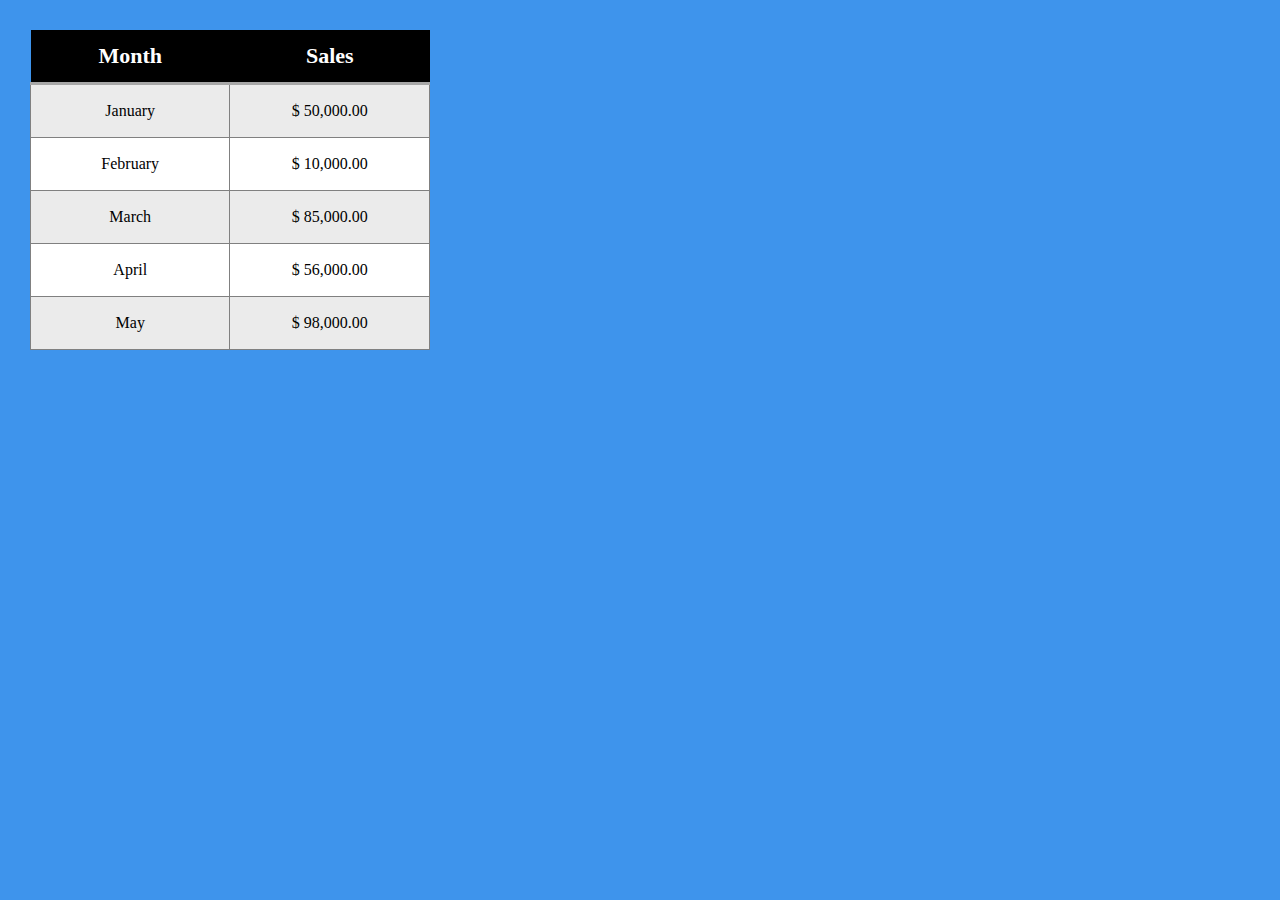
<file: week07/day02/FancyTable/FancyTable.html>
<!DOCTYPE html>
<html lang="en">
<head>
    <meta charset="UTF-8">
    <meta name="viewport" content="width=device-width, initial-scale=1.0">
    <meta http-equiv="X-UA-Compatible"
          content="ie=edge">
    <link rel="stylesheet" type="text/css" media="screen" href="FTmain.css" />
    <link href="https://fonts.googleapis.com/css?family=Merriweather" rel="stylesheet">
    <title>Title</title>
</head>
<body>
<table>
    <thead>
    <tr>
        <th>Month</th>
        <th>Sales</th>
    </tr>
    </thead>
    <tbody>
    <tr>
        <td>January</td>
        <td>$ 50,000.00</td>
    </tr>
    <tr>
        <td>February</td>
        <td>$ 10,000.00</td>
    </tr>
    <tr>
        <td>March</td>
        <td>$ 85,000.00</td>
    </tr>
    <tr>
        <td>April</td>
        <td>$ 56,000.00</td>
    </tr>
    <tr>
        <td>May</td>
        <td>$ 98,000.00</td>
    </tr>
    </tbody>
</table>
</body>
</html>
</file>
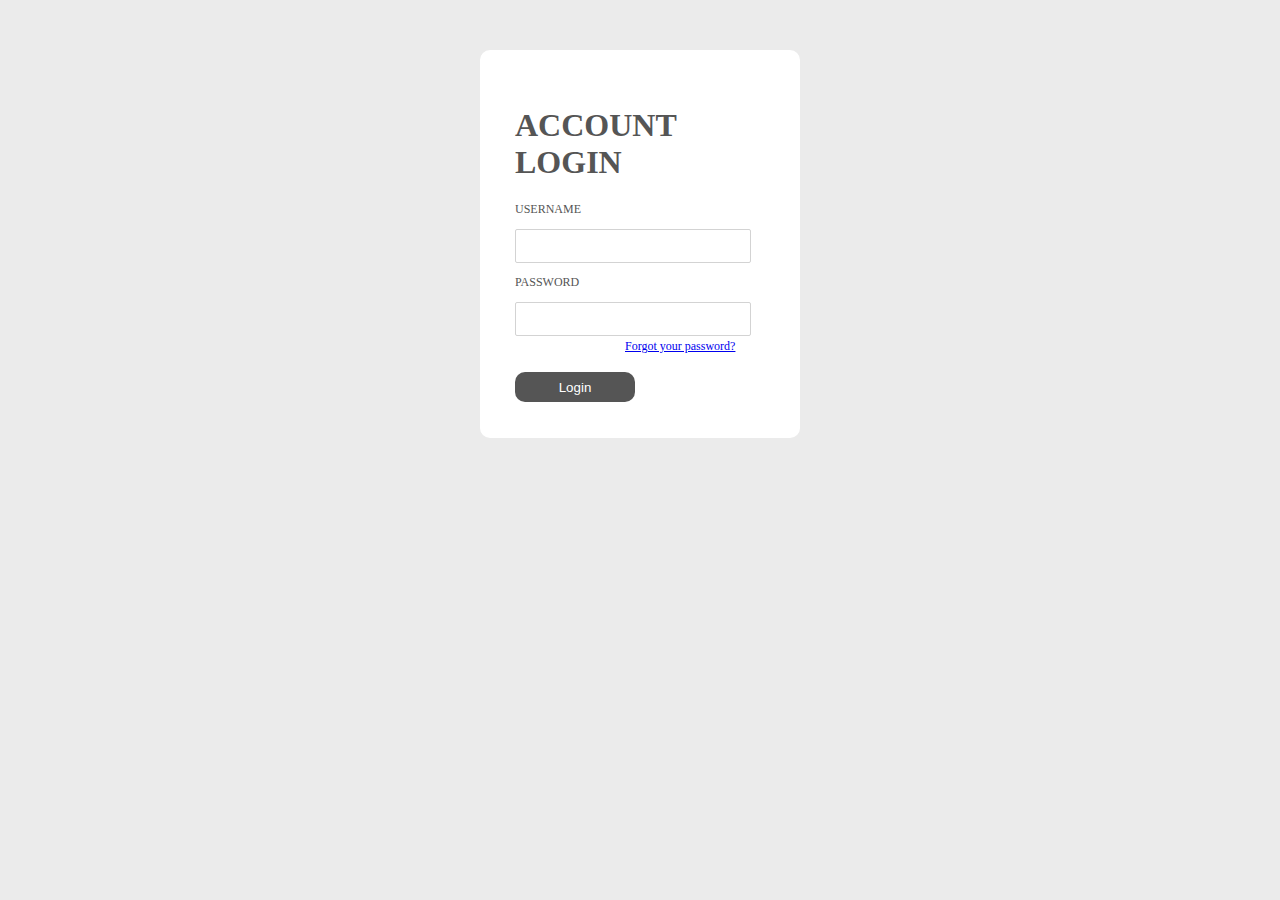
<file: week07/day02/LoginForm/LoginForm.html>
<!DOCTYPE html>
<html lang="en">
<head>
    <meta charset="UTF-8">
    <meta name="viewport" content="width=device-width, initial-scale=1.0">
    <meta http-equiv="X-UA-Compatible"
          content="ie=edge">
    <link rel="stylesheet" type="text/css" media="screen" href="LFmain.css"/>
    <link href="https://fonts.googleapis.com/css?family=Merriweather" rel="stylesheet">
    <title>Title</title>
</head>
<body>
<form action="/posthere" method="post">
    <h1>ACCOUNT LOGIN</h1>
    <div>
        <tr>
            <p>USERNAME</p>
            <input type="text" id="username"
                   name="username"/>
        </tr>
    </div>
    <div>
        <tr>
            <p>PASSWORD</p>
            <input type="password" id="password"
                   name="password"/>
        </tr>
    </div>
    <div>
        <a href="forgotpwlink.asp">Forgot your password?</a>
        <br><br>
    </div>
    <input type="submit" value="Login">
</form>

</body>
</html>
</file>
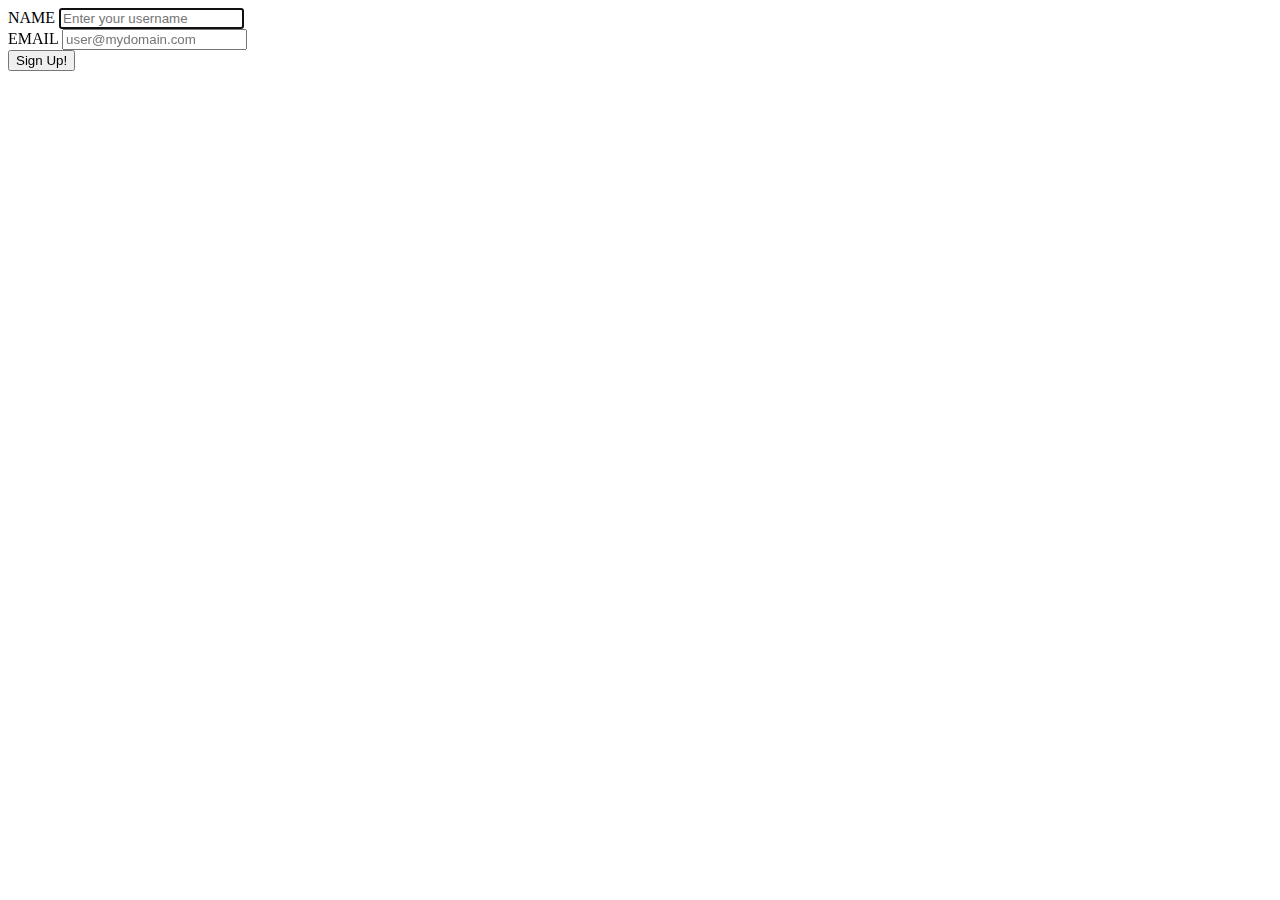
<file: week07/day02/NewsLetter/NewsLetter.html>
<!DOCTYPE html>
<html lang="en">
<head>
    <meta charset="UTF-8">
    <meta name="viewport" content="width=device-width, initial-scale=1.0">
    <meta http-equiv="X-UA-Compatible"
          content="ie=edge">
    <title>Form</title>
</head>
<body>
<form action="https://newsletter-ws.herokuapp.com/signup" method="post">
    <div>
        <label>NAME</label>
        <input type="text" name="name" autofocus required minlength="3" placeholder="Enter your username">
    </div>
    <div>
        <label>EMAIL</label>
        <input type="email" name="email" required placeholder="user@mydomain.com">

    </div>

    <input type="submit" value="Sign Up!">

</form>

</body>
</html>
</file>
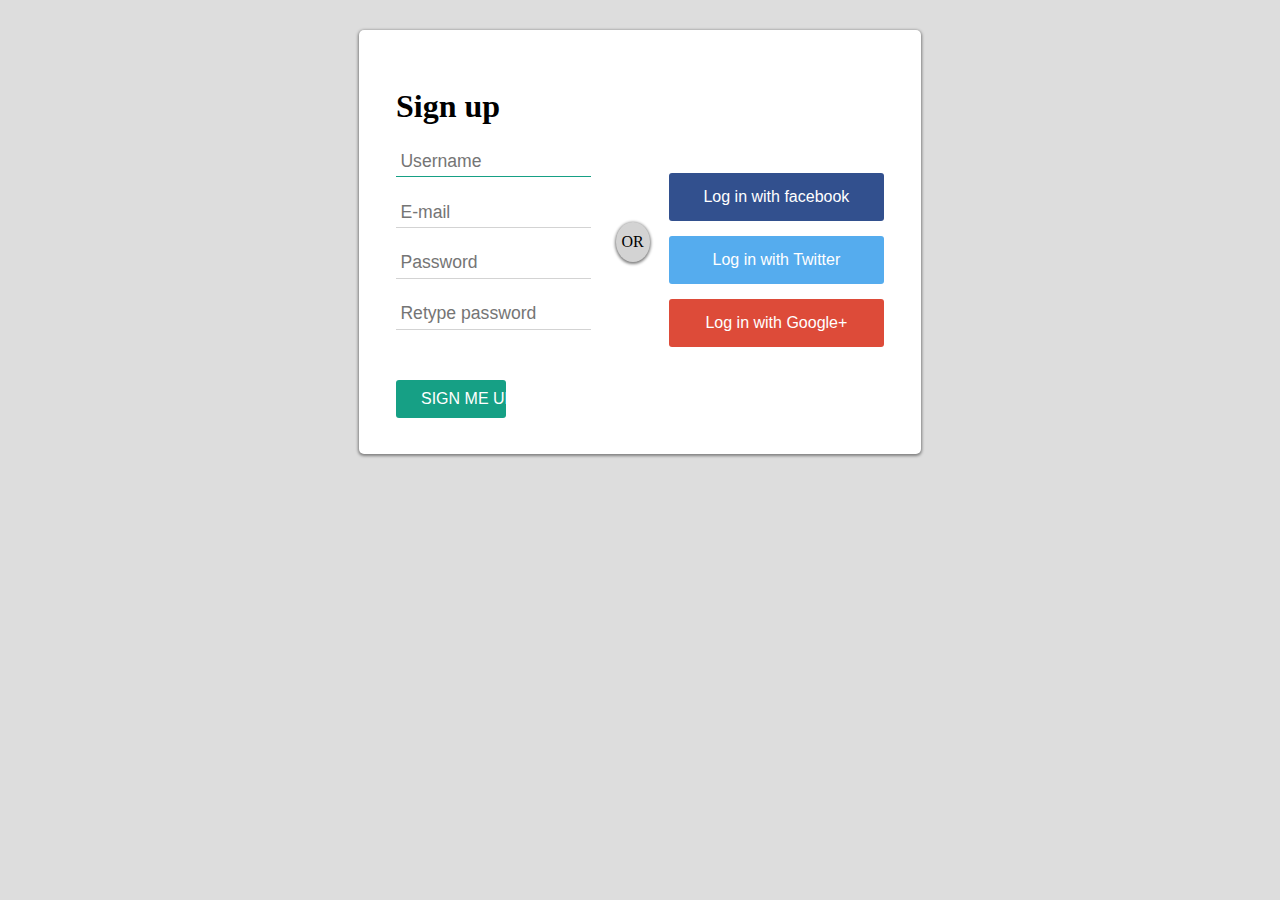
<file: week07/day02/SignUpForm/SignUpForm.html>
<!DOCTYPE html>
<html lang="en">
<head>
    <meta charset="UTF-8">
    <meta name="viewport" content="width=device-width, initial-scale=1.0">
    <meta http-equiv="X-UA-Compatible"
          content="ie=edge">
    <link rel="stylesheet" type="text/css" media="screen" href="SUFmain.css"/>
    <title>Sign Up Form</title>
</head>
<body>
<div class="signup">
    <div>
        <form action="https://newsletter-ws.herokuapp.com/register" method="POST">
            <div >
                <h1 id="title">Sign up</h1>
            </div>
            <div>
                <input type="name" id="name" name="name" required placeholder="Username" autofocus>
            </div>
            <div>
                <input type="email" name="email" required placeholder="E-mail">
            </div>
            <div>
                <input type="password" name="password" required placeholder="Password">
            </div>
            <div>
                <input type="password" name="passwordConfirm"  required placeholder="Retype password">
            </div>
            <div>
                <input type="submit" value="SIGN ME UP!">
            </div>
        </form>
    </div>
    <div class="middle_aligned">
        <p class="or_button">OR</p>
    </div>
    <div>
        <button type="button" class="buttonF">Log in with facebook</button>
        <button type="button" class="buttonT">Log in with Twitter</button>
        <button type="button" class="buttonG">Log in with Google+</button>
    </div>
</div>
</body>
</html>
</file>
<file: week07/day02/FancyTable/FTmain.css>
th {
    background-color: black;
    color: white;
    font-size: 22px;
    border-color: rgb(167, 167, 167);
    border-bottom-style: solid;

}

table {
    border-collapse: collapse;
    width: 400px;
    line-height: 50px;
    border-radius: 30px;
    font-family: "Titillium Web";
    border-color: rgb(167, 167, 167);

}

body {
    background-color: rgb(62, 148, 236);
    margin: 30px;
    text-align: center;

}
td {
    border: 1px solid grey;
    width: 200px;

}

tr {
    border-collapse: collapse;
    border-bottom-style: groove;
    border-width: 1px;


}

tr:nth-child(2n+1) {
    background-color: rgb(235, 235, 235);
}

tr:nth-child(2n) {
    background-color: white;
}
</file>
<file: week07/day02/LoginForm/LFmain.css>
tr {
    background-color: white;
    color: black;
    font-size: 22px;
    position: center;
    margin: 30px;

}

form {
    background: white;
    margin-left: auto;
    margin-right: auto;
    border-radius: 10px;
    width: 250px;
    padding: 3%;
    color: #555555;

}

body {
    background-color: rgb(235, 235, 235);
    font-family: "Titillium Web";
    margin: 0px;
    padding: 50px;

    /*text-align: center;*/

}

p {
    border-collapse: collapse;
    font-size: 12px;
}

a {
    font-size: 12px;
    padding-left: 110px;
}

input[type="text"],
input[type="password"] {
    width: 230px;
    height: 30px;
    display: block;
    margin: 0;
    font-size: 14px;
    border-radius: 2px;
    border: 1px solid lightgray;

}

input:focus {
    outline: none !important;
    border-color: green;
}

textarea:focus {
    outline: none !important;
    border-color: green;

}

input[type="submit"] {
    border: 0px;
    border-radius: 10px;
    background-color: #555555;
    color: white;
    width: 120px;
    height: 30px;
    margin: 0;
}
</file>
<file: week07/day02/SignUpForm/SUFmain.css>
body {
    background-color: rgb(221, 221, 221);
    font-family: "Titillium Web";
    margin: 30px;

}

.signup {
    background: white;
    width: 40%;
    margin-left: auto;
    margin-right: auto;
    display: grid;
    grid-template-columns: 45% 10% 45%;
    align-items: center;
    padding: 3%;
    box-shadow: 0px 1px 3px 1px grey;
    border-radius: 5px;
}

input[type="name"],
input[type="email"],
input[type="password"],
input[type="passwordConfirm"] {
    display: block;
    width: 85%;
    border: 1.5px solid lightgray;
    border-top: 0;
    border-left: 0;
    border-right: 0;
    margin: 20px 0;
    font-size: 1.1em;
    padding: 2%;
    outline: none;
}

input:focus {
    outline: none !important;
    border-color: rgb(22, 160, 133);

}

input[type="submit"] {
    margin: 50px 0 0 0;
    border: none;
    background: rgb(22, 160, 133);;
    color: white;
    padding: 10px 25px;
    text-align: center  ;
    text-decoration: none;
    display: inline-block;
    font-size: 16px;
    display: block;
    width: 50%;
    border-radius: 3px;
}

button {
    margin: 15px 0;
    border: none;
    color: white;
    padding: 15px 32px;
    text-align: center;
    text-decoration: none;
    display: inline-block;
    font-size: 16px;
    display: block;
    width: 98%;
    border-radius: 3px;
    margin-left: auto;
}

.buttonF {
    background-color: rgb(50, 80, 142);
    margin-top: 50px;
}

.buttonT {
    background-color: rgb(85, 172, 238);
}

.buttonG {
    background-color: rgb(221, 75, 57);
}


.or_button {
    width: 70%;
    border-radius: 60%;
    background: lightgray;
    text-transform: uppercase;
    text-align: center;
    line-height: 40px;
    margin-right: auto;
    box-shadow: 0px 1px 3px 1px grey;

}

.middle_aligned {
    display: inline-block;
    vertical-align: middle;
}
</file>
